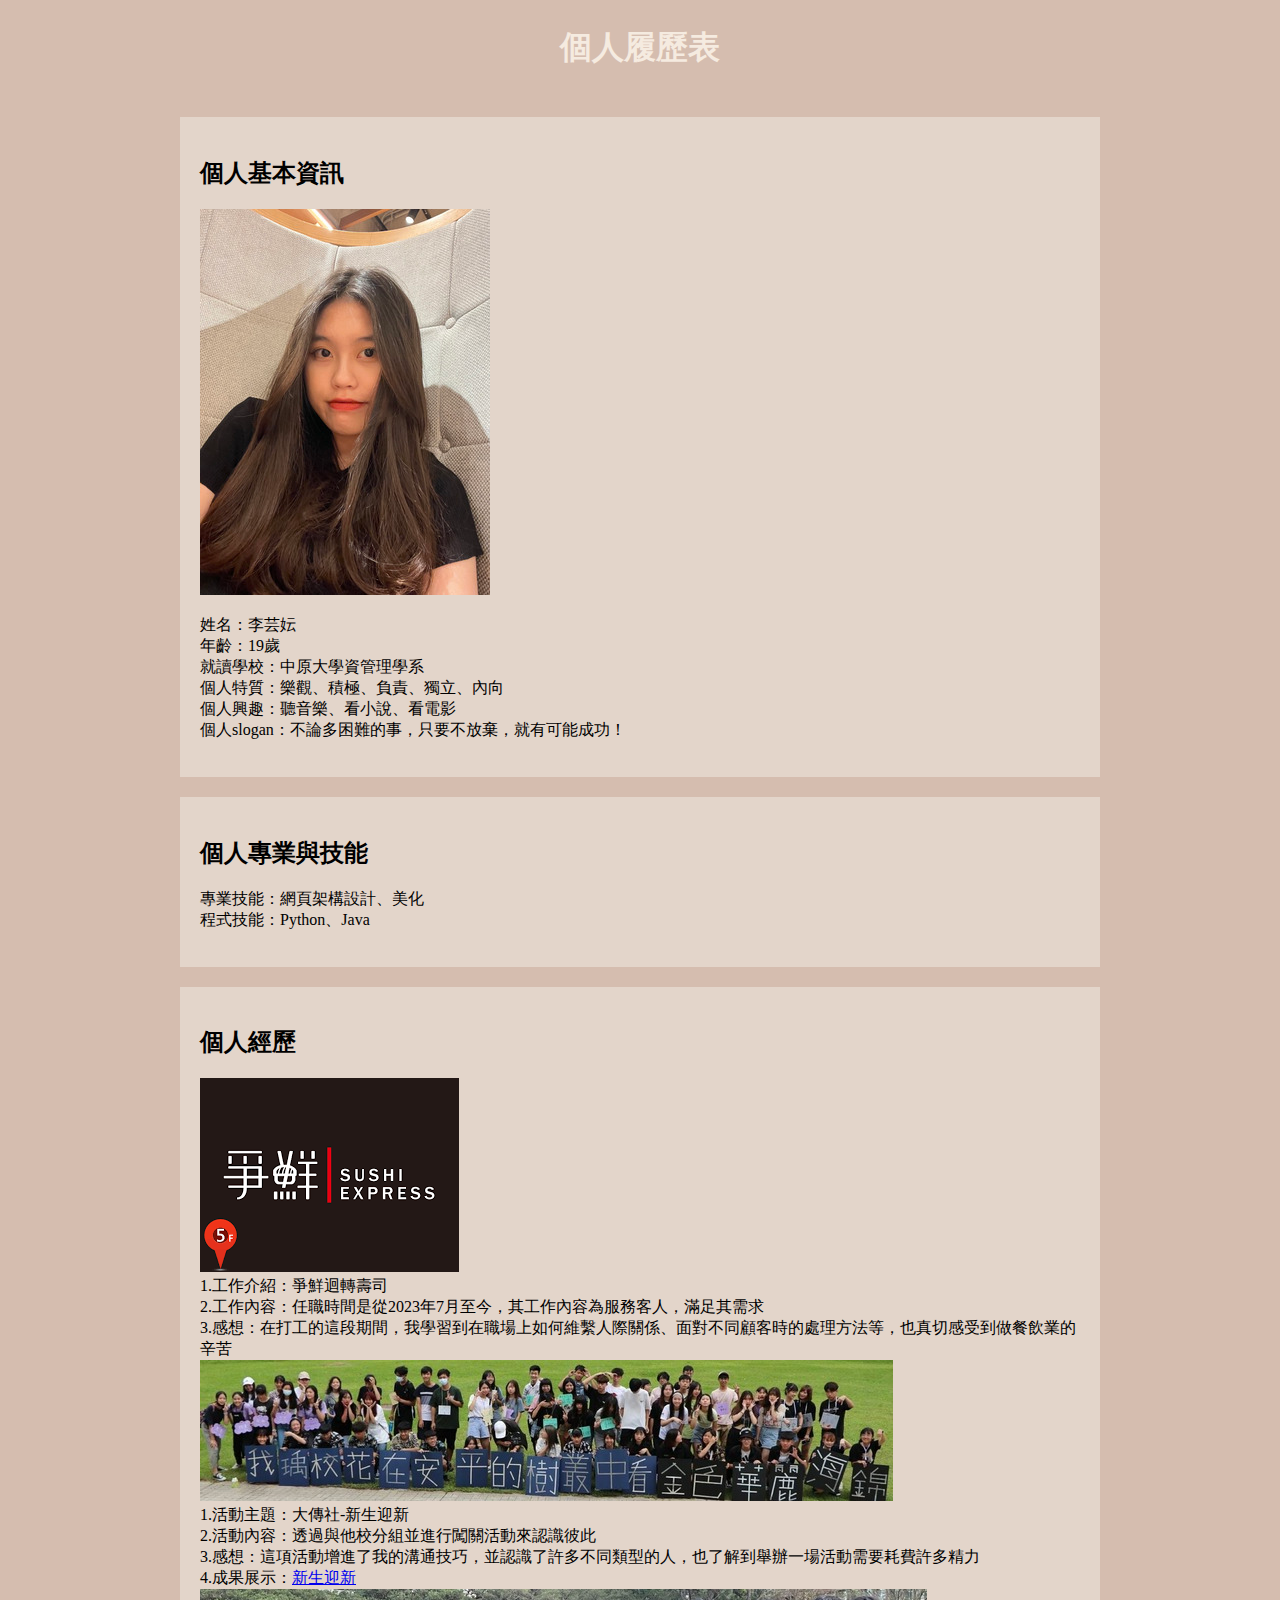
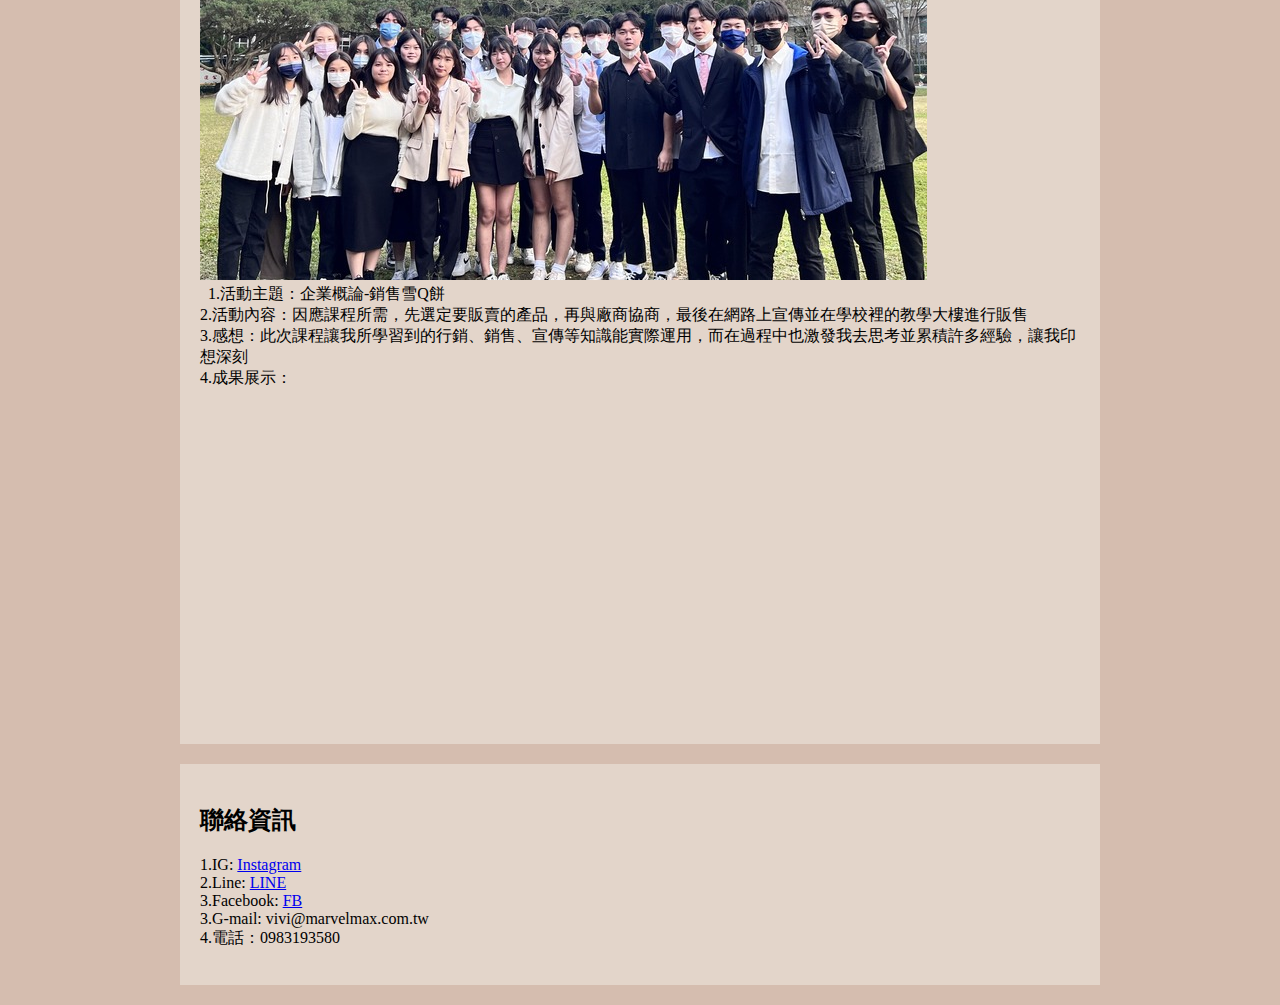
<file: index.html>
<!DOCTYPE html>
<html lang="en">
<head>
    <meta charset="UTF-8">
    <meta http-equiv="X-UA-Compatible" content="IE=edge">
    <meta name="viewport" content="width=device-width, initial-scale=1.0">
    <title>個人履歷表</title>
    <link rel="stylesheet" href="style.css">
</head>
<body>
    <header>
        <h1>個人履歷表</h1>
    </header>

    <main>
        <article>
            <section class="card">
                <h2>個人基本資訊</h2>
                <img src="image/my.jpg">
                <p>
                    姓名：李芸妘<br>
                    年齡：19歲<br>
                    就讀學校：中原大學資管理學系<br>
                    個人特質：樂觀、積極、負責、獨立、內向<br>
                    個人興趣：聽音樂、看小說、看電影<br>
                    個人slogan：不論多困難的事，只要不放棄，就有可能成功！<br>
                </p>
            </section>

            <section class="card">
                <h2>個人專業與技能</h2>
                <p>
                    專業技能：網頁架構設計、美化<br>
                    程式技能：Python、Java
                </p>
            </section>

            
            <section class="card">
                <h2>個人經歷</h2>
                <p>
                    <img src="image/sushi.PNG"><br>
                    1.工作介紹：爭鮮迴轉壽司<br>
                    2.工作內容：任職時間是從2023年7月至今，其工作內容為服務客人，滿足其需求<br>
                    3.感想：在打工的這段期間，我學習到在職場上如何維繫人際關係、面對不同顧客時的處理方法等，也真切感受到做餐飲業的辛苦<br>

                    <img src="image/activity.jpg"><br>
                    1.活動主題：大傳社-新生迎新<br>
                    2.活動內容：透過與他校分組並進行闖關活動來認識彼此<br>
                    3.感想：這項活動增進了我的溝通技巧，並認識了許多不同類型的人，也了解到舉辦一場活動需要耗費許多精力<br>
                    4.成果展示：<a href="https://photos.app.goo.gl/KKvPPbRNLWLp1gwF9">新生迎新</a><br>

                    <img src="image/cookie.jpg"><br> 
                    1.活動主題：企業概論-銷售雪Q餅<br>
                    2.活動內容：因應課程所需，先選定要販賣的產品，再與廠商協商，最後在網路上宣傳並在學校裡的教學大樓進行販售<br>
                    3.感想：此次課程讓我所學習到的行銷、銷售、宣傳等知識能實際運用，而在過程中也激發我去思考並累積許多經驗，讓我印想深刻<br>
                    4.成果展示：<br>
                    <iframe width="560" height="315" src="https://www.youtube.com/embed/7vqSVNStHXU?si=8uGxepS2Vu0sNuiM" title="YouTube video player" frameborder="0" allow="accelerometer; autoplay; clipboard-write; encrypted-media; gyroscope; picture-in-picture; web-share" allowfullscreen></iframe><br>

                </p>
            </section>

            <section class="card">
                <h2>聯絡資訊</h2>
                <p>
                    1.IG: <a href="https://instagram.com/yuunnli?igshid=MTh1ZW04eXloemd5dw%3D%3D&utm_source=qr">Instagram</a><br>
                    2.Line: <a href="https://line.me/ti/p/4T1IhkmeLT">LINE</a><br>
                    3.Facebook: <a href="https://www.facebook.com/profile.php?id=100015064033181&mibextid=LQQJ4d">FB</a><br>
                    3.G-mail: vivi@marvelmax.com.tw <br>
                    4.電話：0983193580
                </p>
            </section>
        </article>
    </main>

</body>
</html>
</file>
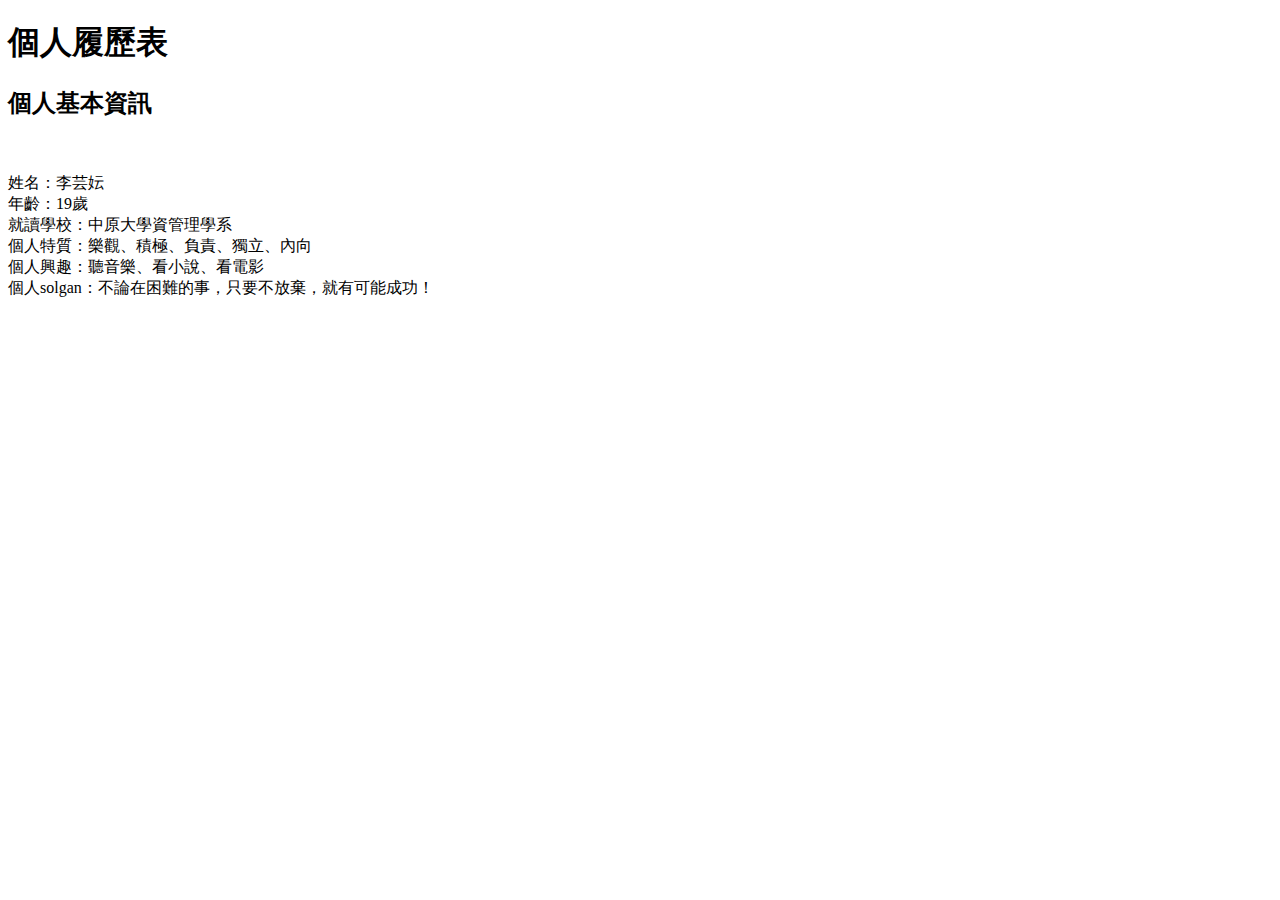
<file: 11144107.html>
<!DOCTYPE html>
<html lang="en">
<head>
    <meta charset="UTF-8">
    <meta http-equiv="X-UA-Compatible" content="IE=edge">
    <meta name="viewport" content="width=device-width, initial-scale=1.0">
    <title>個人履歷表</title>
</head>
<body>
    <header>
        <h1>個人履歷表</h1>
    </header>

    <main>
        <article>
            <section >
                <h2>個人基本資訊</h2>
                <img >
                <p>
                    姓名：李芸妘<br>
                    年齡：19歲<br>
                    就讀學校：中原大學資管理學系<br>
                    個人特質：樂觀、積極、負責、獨立、內向<br>
                    個人興趣：聽音樂、看小說、看電影<br>
                    個人solgan：不論在困難的事，只要不放棄，就有可能成功！<br>
                </p>
            </section>
        </article>
    </main>
    
</body>
</html>
</file>
<file: style.css>
body{
    background-color: #D5BDAF;
    margin: 0px;
    font-family: 微軟正黑體;
}

header{
    color:#F5EBE0;
    text-align: center;
    padding: 5px;
    margin: 0px;
    font-family: 微軟正黑體;
}

main{
    width: 75%;
    margin: 0 auto;
}

.card{
    background-color: #E3D5CA;
    padding: 20px;
    margin: 20px 20px;
}

article{
    
    width: 100%
}
</file>
